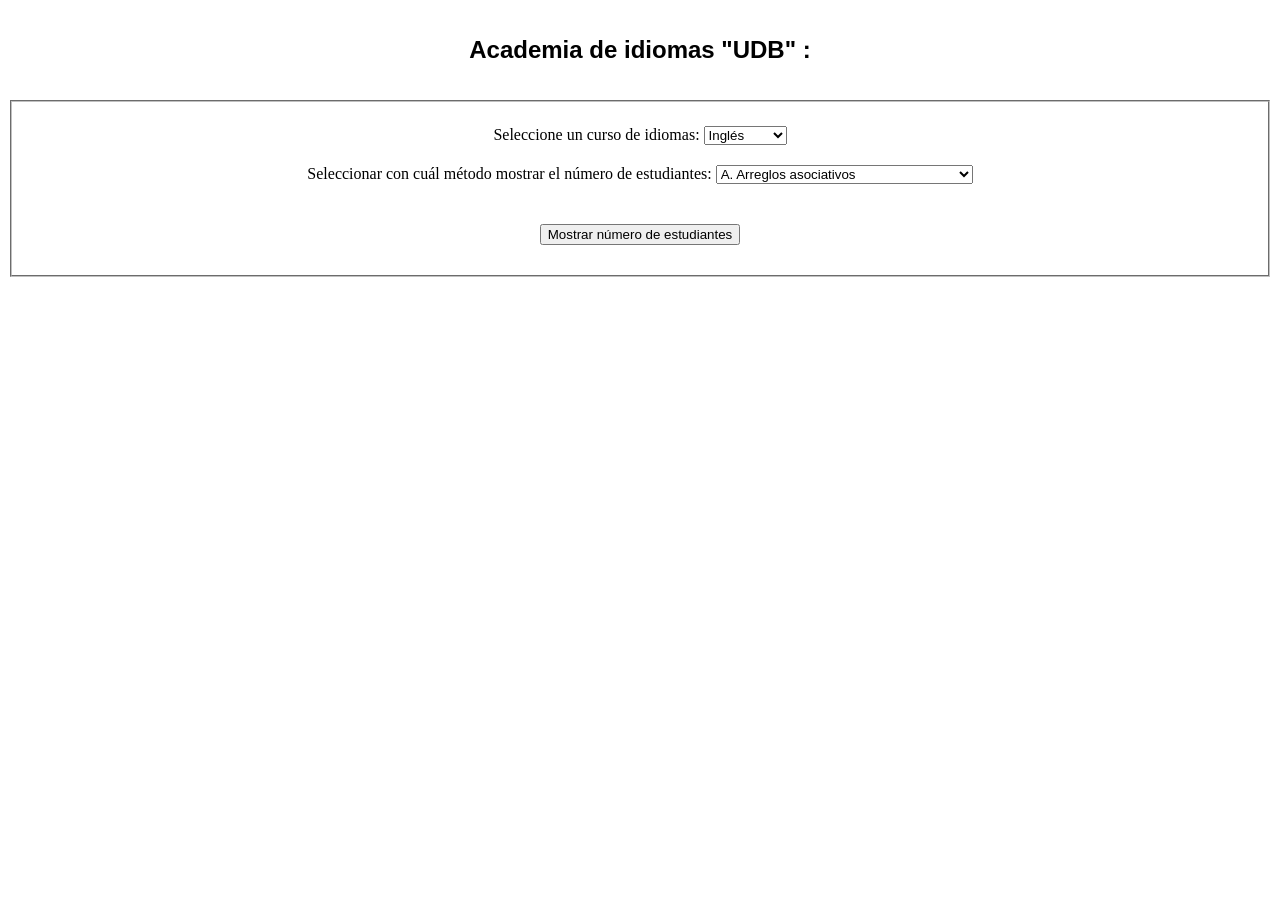
<file: index.html>
<!DOCTYPE html>
<html lang="es">
<head>
    <meta charset="UTF-8">
    <meta name="viewport" content="width=device-width, initial-scale=1.0">
    <title> Ejercicio 1 | Academia de idiomas </title>
</head>
<body>
    <h1 align="center" style="font-family: arial; font-size: 24px; padding: 20px;">Academia de idiomas "UDB" :</h1>
    <fieldset>
        <form action="//Archivos_php/a_arreglos_asociativos.php" method="post">
            <div align="center">
                <br>
                <label name="label_idiomas" for="br">Seleccione un curso de idiomas:</label>
                <select name="opcion_idioma" id="br">
                    <option value="ingles">Inglés</option>
                    <option value="frances">Francés</option>
                    <option value="mandarin">Mandarín</option>
                    <option value="ruso">Ruso</option>
                    <option value="portugues">Portugués</option>
                    <option value="japones">Japones</option>
                </select>
            </div>
            <div align = "center" style="margin: 20px;">
                <label name="label_respuestas" for="br">Seleccionar con cuál método mostrar el número de estudiantes:</label>
                <select name="opcion_proceso" id="op">
                    <option value="opcion_a">A. Arreglos asociativos</option>
                    <option value="opcion_b">B. Arrays anidados</option>
                    <option value="opcion_c">C. Arreglo mixto de opciones anteriores</option>
                </select>
            </div>
            <div align="center">
                <input type="submit" name="submit_boton" id="sub_button" value="Mostrar número de estudiantes" style="margin: 20px;">
            </div>
        </form>
    </fieldset>
</body>
</html>
</file>
